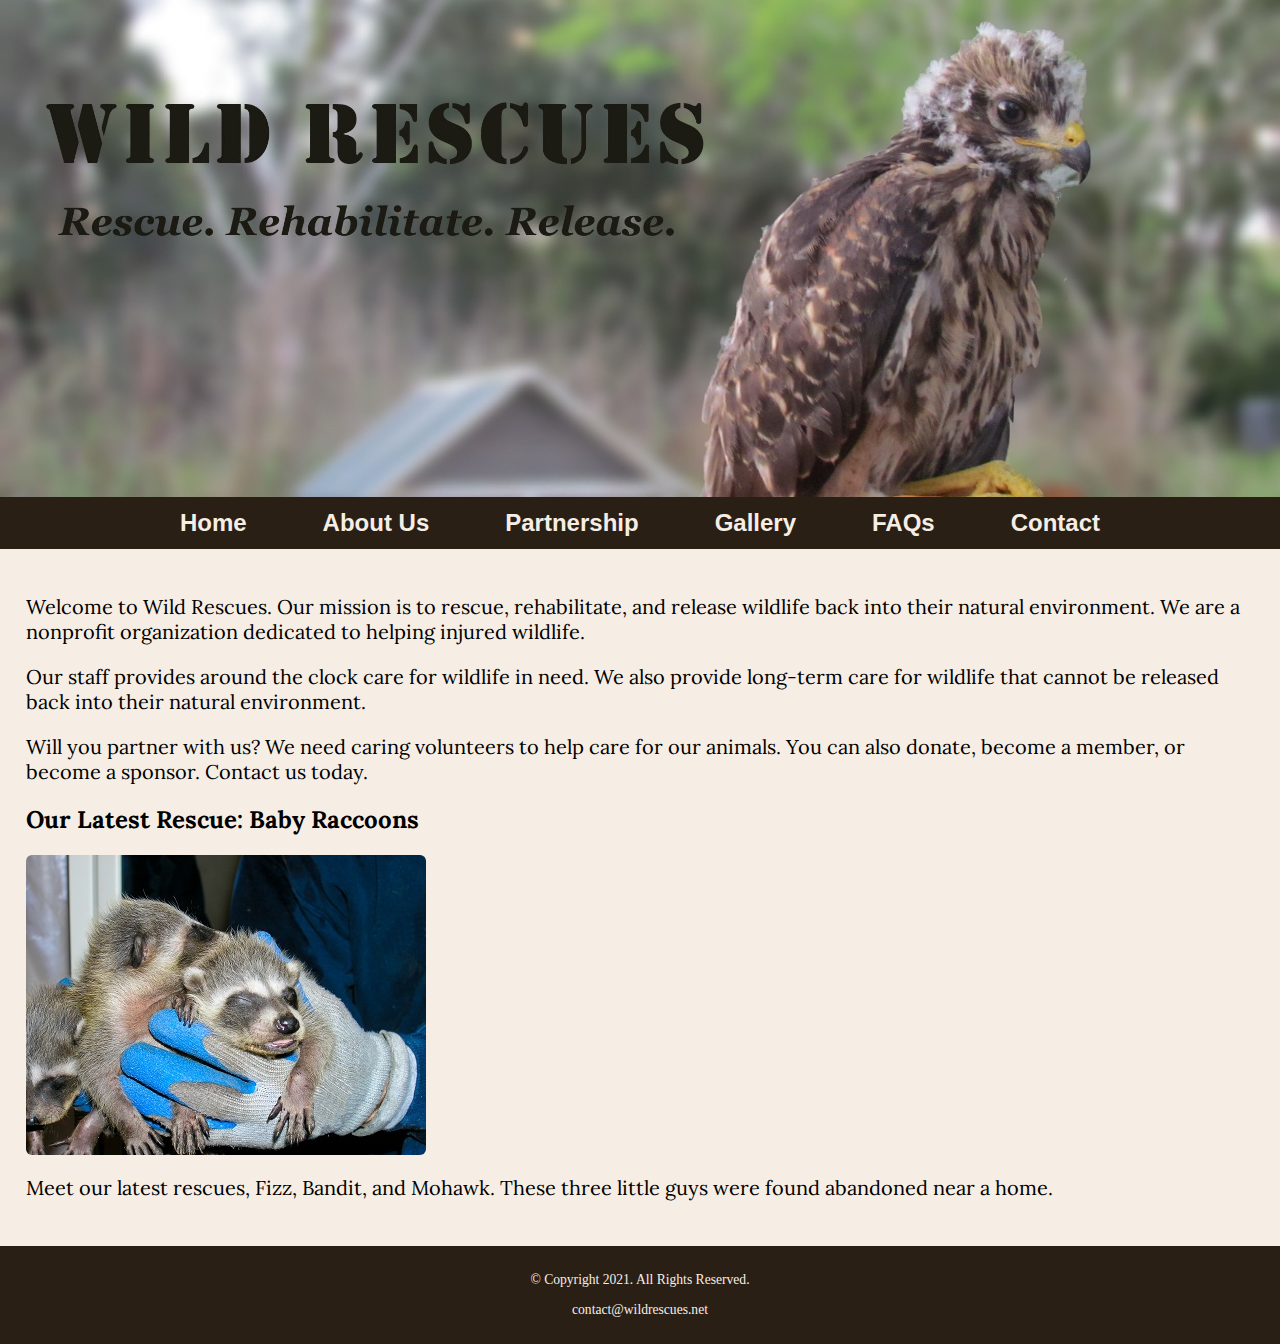
<file: index.html>
<!DOCTYPE html>
<!-- 
	Student Name: Maria Cruz
	File Name: index.html
	Today's Date: May 7, 2021
 -->
<html lang="en">
<head>
	<title>Wild Rescues: Home</title>
	<meta charset="utf-8">
    <link rel="stylesheet" href="css/styles.css">
    <meta name="viewport" content="width=device-width, initial-scale=1.0">
    <link href="https://fonts.googleapis.com/css?family=Emblema+One|Lora&display=swap" rel="stylesheet">
</head>
<body>
    <div id="wrapper">
        <header>
            <div class="tab-desk">
              <a href="index.html"><img src="images/baby-hawk.jpg" alt="rescued baby hawk"></a>
            </div>
            <div class="mobile">
                <h1>&#128062; Wild Rescues</h1>
                <h3>Rescue. Rehabilitate. Release.</h3>
            </div>
        </header>

        <nav>
            <ul>
                <li><a href="index.html">Home</a></li>  
                <li><a href="about.html">About Us</a></li> 
                <li><a href="partnership.html">Partnership</a></li> 
                <li><a href="gallery.html">Gallery</a></li> 
                <li><a href="faqs.html">FAQs</a></li> 
                <li><a href="contact.html">Contact</a></li>
            </ul>
        </nav>

        <!-- Use the main area to add the main content to the webpage -->
        <main>

            <div id="welcome">

                <p>Welcome to Wild Rescues. Our mission is to rescue, rehabilitate, and release wildlife back into their natural environment. We are a nonprofit organization dedicated to helping injured wildlife.</p>

                <p>Our staff provides around the clock care for wildlife in need. We also provide long-term care for wildlife that cannot be released back into their natural environment.</p>

                <p>Will you partner with us? We need caring volunteers to help care for our animals. You can also donate, become a member, or become a sponsor. Contact us today.</p>

            </div>

            <div id="latest">

                <h2>Our Latest Rescue: Baby Raccoons</h2>
                <img src="images/baby-raccoons.jpg" alt="hands holding three baby raccoons" class="round">
                <p>Meet our latest rescues, Fizz, Bandit, and Mohawk. These three little guys were found abandoned near a home.</p>

            </div>

        </main>

        <footer>
            <p>&copy; Copyright 2021. All Rights Reserved.</p>
            <p><a href="mailto:contact@wildrescues.net">contact@wildrescues.net</a></p>
        </footer>
    </div>
</body>
</html>
</file>
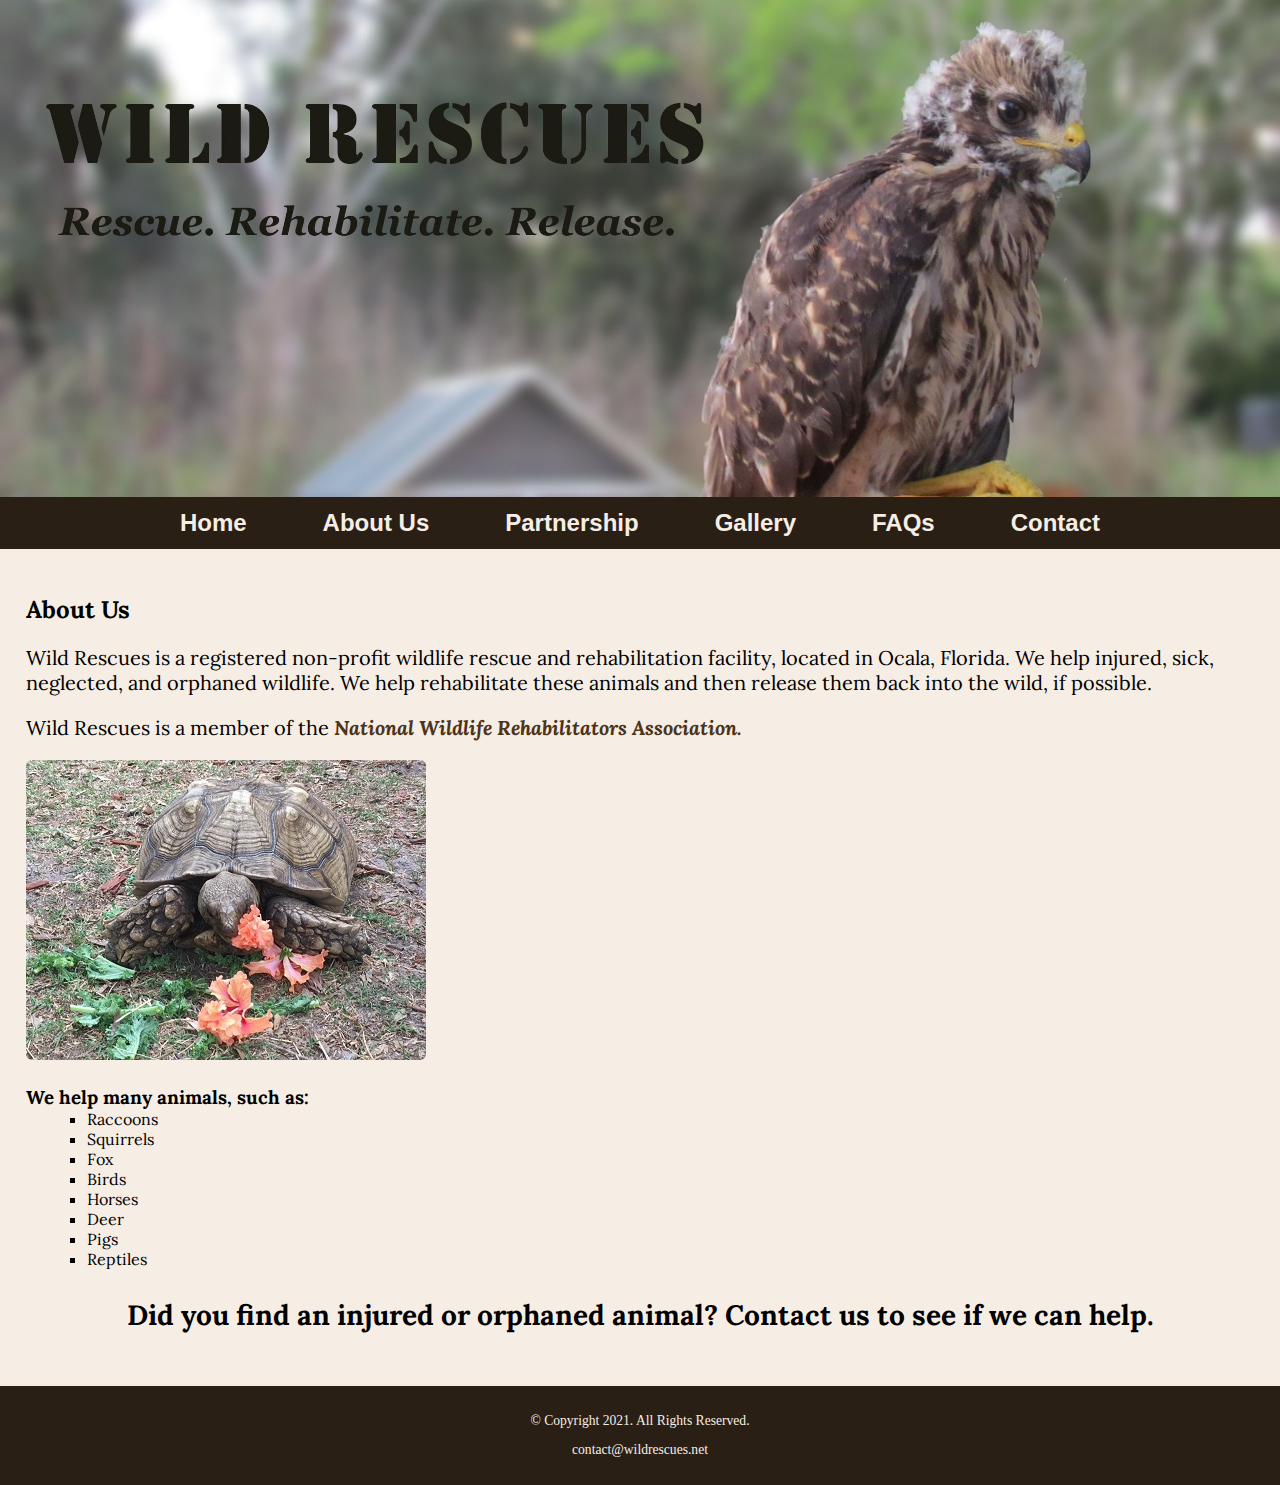
<file: about.html>
<!DOCTYPE html>
<!-- 
	Student Name: Maria Cruz
	File Name: about.html
	Today's Date: May 20, 2021
 -->
<html lang="en">
<head>
	<title>Wild Rescues: About Us</title>
	<meta charset="utf-8">
    <link rel="stylesheet" href="css/styles.css">
    <meta name="viewport" content="width=device-width, initial-scale=1.0">
    <link href="https://fonts.googleapis.com/css?family=Emblema+One|Lora&display=swap" rel="stylesheet">
</head>
<body>
    <div id="wrapper">
        <header>
            <div class="tab-desk">
              <a href="index.html"><img src="images/baby-hawk.jpg" alt="rescued baby hawk"></a>
            </div>
            <div class="mobile">
                <h1>&#128062; Wild Rescues</h1>
                <h3>Rescue. Rehabilitate. Release.</h3>
            </div>
        </header>

        <nav>
            <ul>
                <li><a href="index.html">Home</a></li>  
                <li><a href="about.html">About Us</a></li> 
                <li><a href="partnership.html">Partnership</a></li> 
                <li><a href="gallery.html">Gallery</a></li> 
                <li><a href="faqs.html">FAQs</a></li> 
                <li><a href="contact.html">Contact</a></li>
            </ul>
        </nav>

        <!-- Use the main area to add the main content to the webpage -->
        <main>

            <div id="info">

                <h2>About Us</h2>
                <p>Wild Rescues is a registered non-profit wildlife rescue and rehabilitation facility, located in Ocala, Florida. We help injured, sick, neglected, and orphaned wildlife. We help rehabilitate these animals and then release them back into the wild, if possible.</p>
                <p>Wild Rescues is a member of the <a href="https://www.nwrawildlife.org/" target="_blank" class="link">National Wildlife Rehabilitators Association.</a></p>

                <img src="images/tortoise.jpg" alt="tortoise eating vegetation" class="round">

                <h3>We help many animals, such as:</h3>
                <ul>
                    <li>Raccoons</li>
                    <li>Squirrels</li>
                    <li>Fox</li>
                    <li>Birds</li>
                    <li>Horses</li>
                    <li>Deer</li>
                    <li>Pigs</li>
                    <li>Reptiles</li>
                </ul>

                <p class="action">Did you find an injured or orphaned animal? Contact us to see if we can help.</p>

            </div>

        </main>

        <footer>
            <p>&copy; Copyright 2021. All Rights Reserved.</p>
            <p><a href="mailto:contact@wildrescues.net">contact@wildrescues.net</a></p>
        </footer>
    </div>
</body>
</html>
</file>
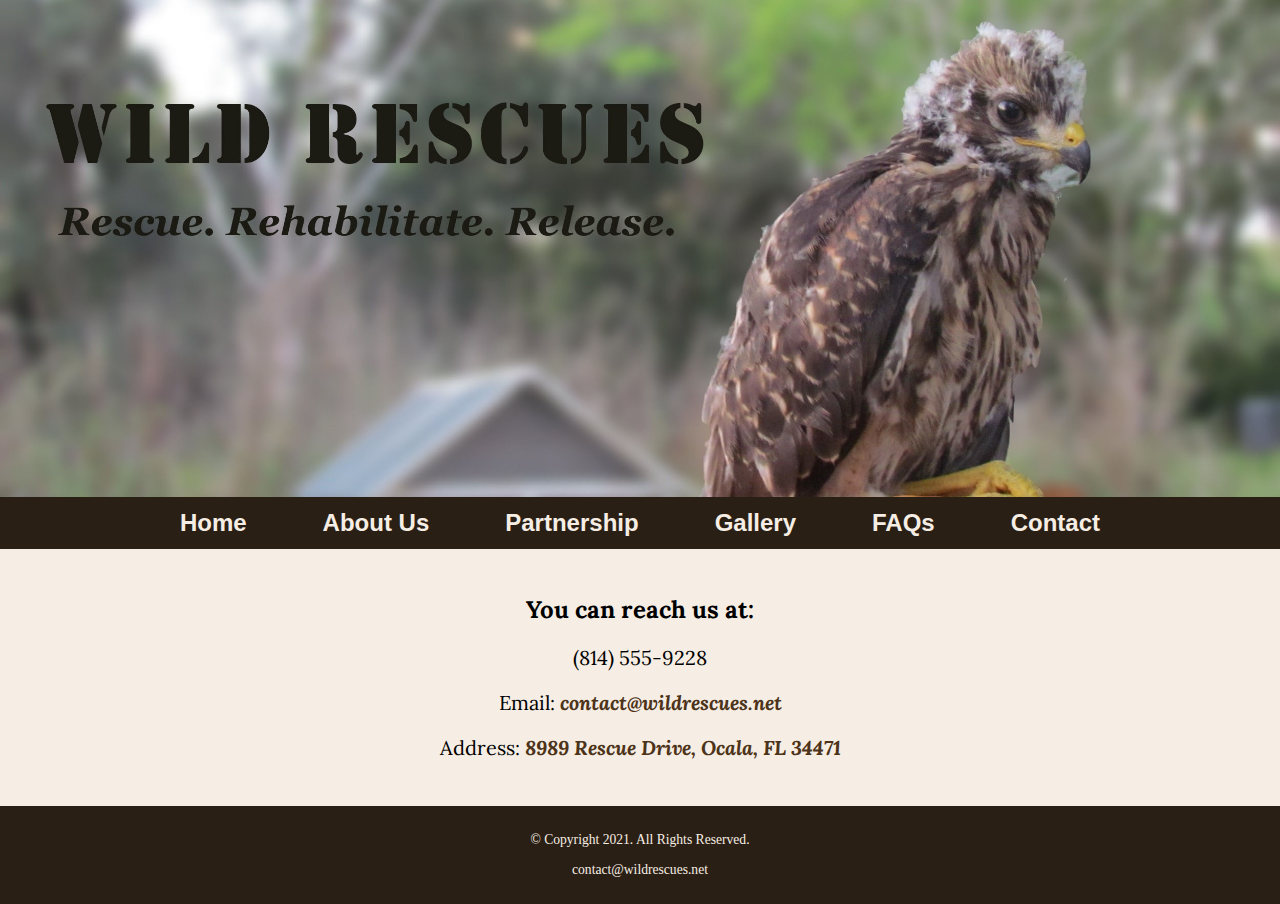
<file: contact.html>
<!DOCTYPE html>
<!-- 
	Student Name: Maria Cruz
	File Name: contact.html
	Today's Date: May 20, 2021
 -->
<html lang="en">
<head>
	<title>Wild Rescues: Contact</title>
	<meta charset="utf-8">
    <link rel="stylesheet" href="css/styles.css">
    <meta name="viewport" content="width=device-width, initial-scale=1.0">
    <link href="https://fonts.googleapis.com/css?family=Emblema+One|Lora&display=swap" rel="stylesheet">
</head>
<body>
    <div id="wrapper">
        <header>
            <div class="tab-desk">
              <a href="index.html"><img src="images/baby-hawk.jpg" alt="rescued baby hawk"></a>
            </div>
            <div class="mobile">
                <h1>&#128062; Wild Rescues</h1>
                <h3>Rescue. Rehabilitate. Release.</h3>
            </div>
        </header>

        <nav>
            <ul>
                <li><a href="index.html">Home</a></li>  
                <li><a href="about.html">About Us</a></li> 
                <li><a href="partnership.html">Partnership</a></li> 
                <li><a href="gallery.html">Gallery</a></li> 
                <li><a href="faqs.html">FAQs</a></li> 
                <li><a href="contact.html">Contact</a></li>
            </ul>
        </nav>

        <!-- Use the main area to add the main content to the webpage -->
        <main>

            <div id="contact">

                <h2>You can reach us at:</h2>
                <p class="mobile tel-link round"><a href="tel:8145558989">(814) 555-8989</a></p>
                <p class="tab-desk">(814) 555-9228</p>
                <p>Email: <a href="mailto:contact@wildrescues.net" class="link">contact@wildrescues.net</a></p>
                <p>Address: <a href="https://goo.gl/maps/BTJzjc2tALd4RDWA8" target="_blank" class="link">8989 Rescue Drive, Ocala, FL 34471</a></p>

            </div>

        </main>

        <footer>
            <p>&copy; Copyright 2021. All Rights Reserved.</p>
            <p><a href="mailto:contact@wildrescues.net">contact@wildrescues.net</a></p>
        </footer>
    </div>
</body>
</html>
</file>
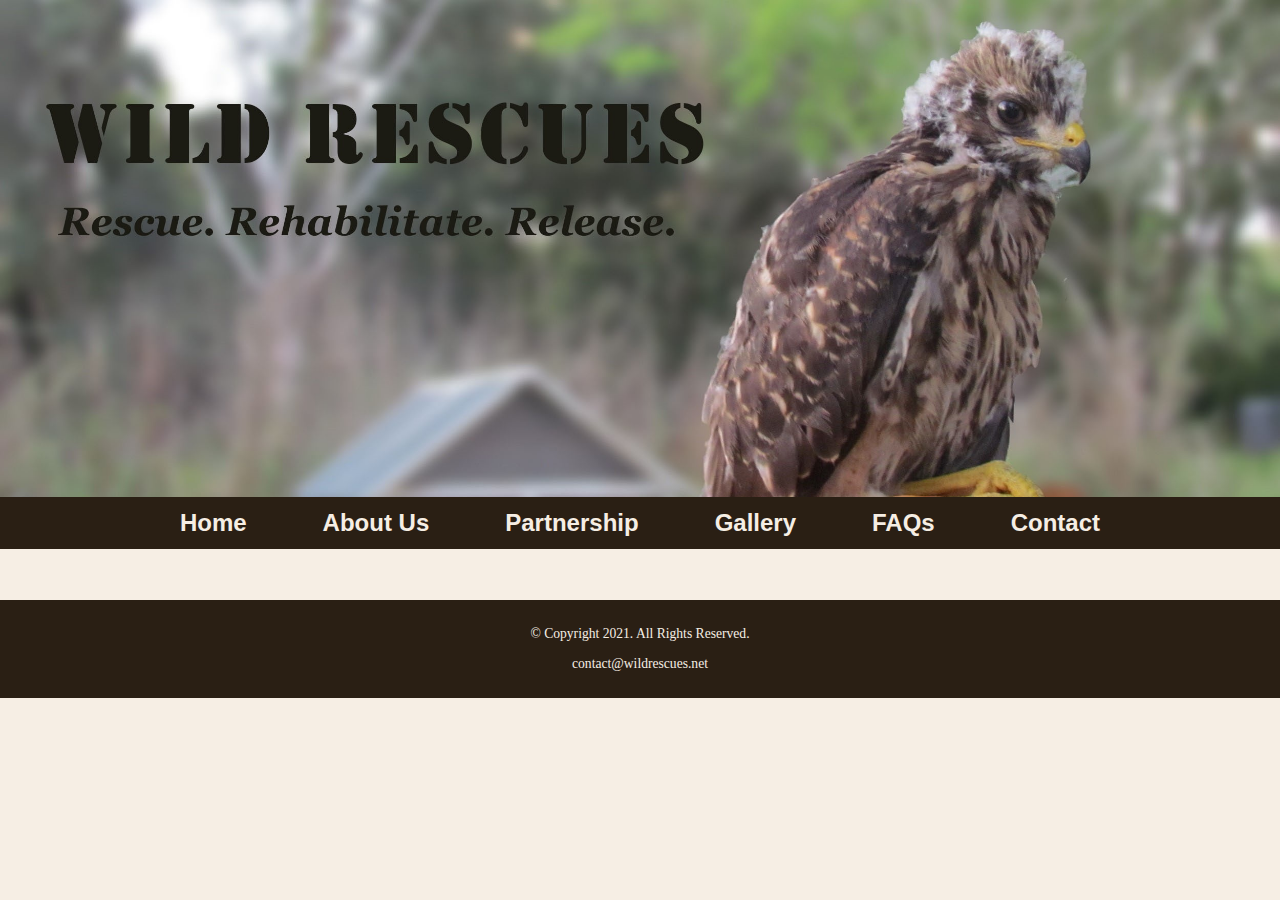
<file: template.html>
<!DOCTYPE html>
<!-- 
	Student Name: Maria Cruz
	File Name: template.html
	Today's Date: May 7, 2021
 -->
<html lang="en">
<head>
	<title><span class="icon">&#128062;</span>Wild Rescues: Template</title>
	<meta charset="utf-8">
    <link rel="stylesheet" href="css/styles.css">
    <meta name="viewport" content="width=device-width, initial-scale=1.0">
    <link href="https://fonts.googleapis.com/css?family=Emblema+One|Lora&display=swap" rel="stylesheet">
</head>
<body>
    <div id="wrapper">
        <header>
            <div class="tab-desk">
              <a href="index.html"><img src="images/baby-hawk.jpg" alt="rescued baby hawk"></a>
            </div>
            <div class="mobile">
                <h1>&#128062; Wild Rescues</h1>
                <h3>Rescue. Rehabilitate. Release.</h3>
            </div>
        </header>

        <nav>
            <ul>
                <li><a href="index.html">Home</a></li>  
                <li><a href="about.html">About Us</a></li> 
                <li><a href="partnership.html">Partnership</a></li> 
                <li><a href="gallery.html">Gallery</a></li> 
                <li><a href="faqs.html">FAQs</a></li> 
                <li><a href="contact.html">Contact</a></li>
            </ul>
        </nav>

        <!-- Use the main area to add the main content to the webpage -->
        <main>

            <div>
            </div>

        </main>

        <footer>
            <p>&copy; Copyright 2021. All Rights Reserved.</p>
            <p><a href="mailto:contact@wildrescues.net">contact@wildrescues.net</a></p>
        </footer>
    </div>
</body>
</html>
</file>
<file: css/styles.css>
/*
Author: Maria Cruz
Date: Current Date
File Name: styles.css
*/

/* CSS Reset */
body, header, nav, main, footer, img, h1, h3, ul {
    margin: 0;
    padding: 0;
    border: 0;
}

/* Style rules for body and images */
body {
    background-color: #f6eee4;
}

img {
    max-width: 100%;
    display: block;
}

/* Style rules for mobile viewport */

/* Style rules to show mobile class and hide tab-desk class */
.mobile {
    display: block;
}

.tab-desk {
    display: none;
}

/* Style rules for header area */
.mobile h1, .mobile h3 {
    padding: 2%;
    text-align: center;
}

.mobile h1 {
    font-family: 'Emblema One', cursive;
}

.mobile h3 {
    font-family: 'Lora', serif;
}

/* Style rules for navigation area */
nav {
    background-color: #2a1f14;
}

nav ul {
    list-style-type: none;
    text-align: center;
}

nav li {
    display: block;
    font-size: 1.5em;
    font-family: Geneva, Arial, sans-serif;
    font-weight: bold;
    border-top: 0.5px solid #f6eee4;
}

nav li a {
    display: block;
    color: #f6eee4;
    padding: 0.5em 2em;
    text-decoration: none;
}

/* Style rules for main content */
main {
    padding: 2%;
    font-family: 'Lora', serif;
}

main p {
    font-size: 1.25em;
}

main h3 {
    padding-top: 2%;
}

main ul {
    list-style-type: square;
}

.link {
    color: #4d3319;
    text-decoration: none;
    font-weight: bold;
    font-style: italic;
}

.action {
    font-size: 1.75em;
    font-weight: bold;
    text-align: center;
}

.round {
    border-radius: 6px;
}

#info ul {
    margin-left: 10%;
}

#contact {
    text-align: center;
}

.tel-link {
    background-color: #2a1f14;
    padding: 2%;
    width: 80%;
    margin: 0 auto;
}

.tel-link a {
    color: #f6eee4;
    text-decoration: none;
    font-weight: bold;
}

/* Style rules for footer content */
footer {
    text-align: center;
    font-size: 0.85em;
    background-color: #2a1f14;
    color: #f6eee4;
    padding: 1% 0;
}

footer a {
    color: #f6eee4;
    text-decoration: none;
}

/* Media Query for Tablet Viewport */

@media screen and (min-width: 620px) {
    /* Tablet Viewport: Show tab-desk class, hide mobile class */
    /* Tablet Viewport: Style rules for nav area */
    
    .tab-desk {
        display: block;
    }
    
    .mobile {
        display: none;
    }
    
    nav li {
        border-top: none;
        display: inline-block;
        font-size: 1.25em;
    }
    
    nav li a {
        padding: 0.5em;
    }
}

/* Media Query for Desktop Viewport */
@media screen and (min-width: 1000px), print {
    /* Desktop Viewport: Style rules for nav area */
    nav li {
        font-size: 1.5em;
        
    }
    
    nav li a {
        padding-top: 0.5em;
        padding-bottom: 0.5em;
        padding-left: 1.5em;
        padding-right: 1.5em;
    }
    
    nav li a:hover {
        color: #2a1f14;
        background-color: #f6eee4;
    }
    
    /* Desktop Viewport: Style rules for main content */
    
    #info ul {
        margin-left: 5%;
    }
    
}

/* Media Query for Large Desktop Viewports */
@media screen and (min-width: 1921px) {
    body {
        background: linear-gradient(to right, #f6eee4, #78593a);
    }
    
    #wrapper {
        width: 1920px;
        margin-top: 0;
        margin-bottom: 0;
        margin-left: auto;
        margin-right: auto;
    }
    
    main {
        background-color: #f6eee4;
    }

}

/* Media Query for Print */
@media print{
    body {
        background-color: white;
        color: black;
    }
}
</file>
